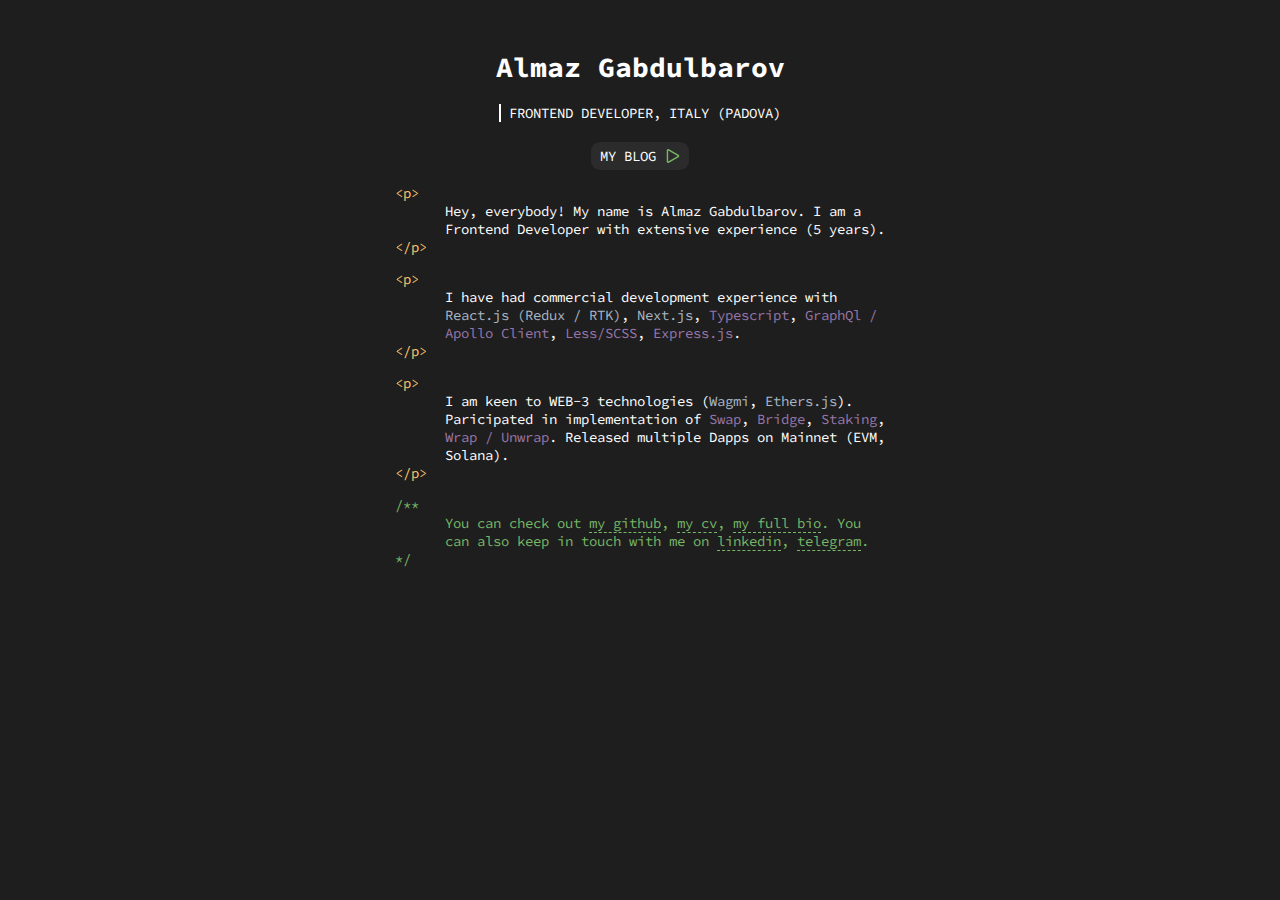
<file: index.html>
<!DOCTYPE html>
<html lang="en">
<head>
    <meta charset="UTF-8">
    <title>Almaz Gabdulbarov</title>
    <link rel="stylesheet" href="index.css">
    <meta name="viewport" content="width=device-width, initial-scale=1.0">

    <link rel="preconnect" href="https://fonts.googleapis.com">
    <link rel="preconnect" href="https://fonts.gstatic.com" crossorigin>
    <link href="https://fonts.googleapis.com/css2?family=Source+Code+Pro&display=swap" rel="stylesheet">

    <link rel="apple-touch-icon" sizes="57x57" href="/apple-icon-57x57.png">
    <link rel="apple-touch-icon" sizes="60x60" href="/apple-icon-60x60.png">
    <link rel="apple-touch-icon" sizes="72x72" href="/apple-icon-72x72.png">
    <link rel="apple-touch-icon" sizes="76x76" href="/apple-icon-76x76.png">
    <link rel="apple-touch-icon" sizes="114x114" href="/apple-icon-114x114.png">
    <link rel="apple-touch-icon" sizes="120x120" href="/apple-icon-120x120.png">
    <link rel="apple-touch-icon" sizes="144x144" href="/apple-icon-144x144.png">
    <link rel="apple-touch-icon" sizes="152x152" href="/apple-icon-152x152.png">
    <link rel="apple-touch-icon" sizes="180x180" href="/apple-icon-180x180.png">
    <link rel="icon" type="image/png" sizes="192x192"  href="/android-icon-192x192.png">
    <link rel="icon" type="image/png" sizes="32x32" href="/favicon-32x32.png">
    <link rel="icon" type="image/png" sizes="96x96" href="/favicon-96x96.png">
    <link rel="icon" type="image/png" sizes="16x16" href="/favicon-16x16.png">
    <link rel="manifest" href="/manifest.json">
    <meta name="msapplication-TileColor" content="#ffffff">
    <meta name="msapplication-TileImage" content="/ms-icon-144x144.png">
    <meta name="theme-color" content="#ffffff">
</head>
<body>
    <main>
        <h1>
            Almaz Gabdulbarov
        </h1>
        <div class="sub-title">
            FRONTEND DEVELOPER, ITALY (PADOVA)
        </div>
        <a class="nav-item" href="/blog">
            MY BLOG
            <img src="/play-icon.svg" width="14px" height="14px" alt="Play button" />
        </a>
        <section>
            <p>
                <span class="p-tag">&lt;p&gt;</span>
                <br/>
                    Hey, everybody! My name is Almaz Gabdulbarov. I am a Frontend Developer with extensive experience (5 years).
                <br/>
                <span class="p-tag">&lt;/p&gt;</span>
            </p>
            <p>
                <span class="p-tag">&lt;p&gt;</span>
                <br/>
                    I have had commercial development experience with
                <span class="constant-block-primary">React.js (Redux / RTK)</span>,
                <span  class="constant-block-primary">Next.js</span>,
                <span  class="constant-block-secondary">Typescript</span>,
                <span  class="constant-block-secondary">GraphQl / Apollo Client</span>,
                <span  class="constant-block-secondary">Less/SCSS</span>,
                <span  class="constant-block-secondary">Express.js</span>.
                <br/>
                <span class="p-tag">&lt;/p&gt;</span>
            </p>

            <p>
                <span class="p-tag">&lt;p&gt;</span>
                <br/>
                I am keen to WEB-3 technologies (<span class="constant-block-primary">Wagmi</span>,
                <span class="constant-block-primary">Ethers.js</span>).
                Paricipated in implementation of
                <span class="constant-block-secondary">Swap</span>,
                <span class="constant-block-secondary">Bridge</span>,
                <span class="constant-block-secondary">Staking</span>,
                <span class="constant-block-secondary">Wrap / Unwrap</span>. Released multiple Dapps on Mainnet (EVM, Solana).
                <br/>
                <span class="p-tag">&lt;/p&gt;</span>
            </p>

            <p class="comment-block">
                <span class="comment-slash">/**</span>
                <br/>
                    You can check out
                    <a href="https://github.com/gabdulbaroff">my github</a>,
                    <a href="./Almaz_Gabdulbarov_CV.pdf">my cv</a>,
                    <a href="https://github.com/gabdulbaroff">my full bio</a>.
                    You can also keep in touch with me on
                    <a href="https://www.linkedin.com/in/almaz-gabdulbarov-3706bb233/">linkedin</a>,
                    <a href="https://t.me/almazgabdulbarov">telegram</a>.
                <br/>
                <span class="comment-slash">*/</span>
            </p>
        </section>
    </main>
</body>
</html>
</file>
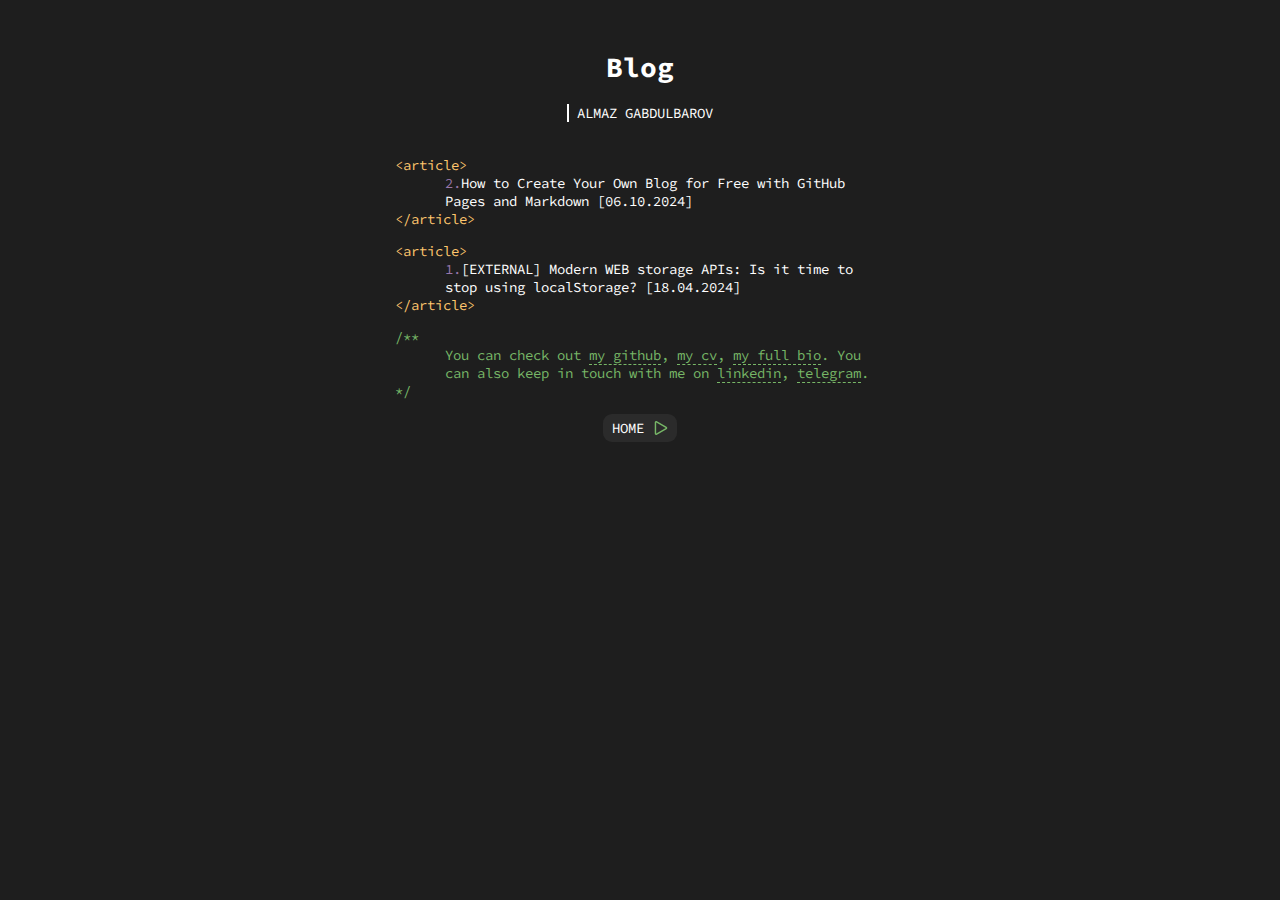
<file: blog.html>
<!DOCTYPE html>
<html lang="en">
<head>
    <meta charset="UTF-8">
    <title>Blog | Almaz Gabdulbarov</title>
    <link rel="stylesheet" href="index.css">
    <meta name="viewport" content="width=device-width, initial-scale=1.0">

    <link rel="preconnect" href="https://fonts.googleapis.com">
    <link rel="preconnect" href="https://fonts.gstatic.com" crossorigin>
    <link href="https://fonts.googleapis.com/css2?family=Source+Code+Pro&display=swap" rel="stylesheet">

    <link rel="apple-touch-icon" sizes="57x57" href="/apple-icon-57x57.png">
    <link rel="apple-touch-icon" sizes="60x60" href="/apple-icon-60x60.png">
    <link rel="apple-touch-icon" sizes="72x72" href="/apple-icon-72x72.png">
    <link rel="apple-touch-icon" sizes="76x76" href="/apple-icon-76x76.png">
    <link rel="apple-touch-icon" sizes="114x114" href="/apple-icon-114x114.png">
    <link rel="apple-touch-icon" sizes="120x120" href="/apple-icon-120x120.png">
    <link rel="apple-touch-icon" sizes="144x144" href="/apple-icon-144x144.png">
    <link rel="apple-touch-icon" sizes="152x152" href="/apple-icon-152x152.png">
    <link rel="apple-touch-icon" sizes="180x180" href="/apple-icon-180x180.png">
    <link rel="icon" type="image/png" sizes="192x192"  href="/android-icon-192x192.png">
    <link rel="icon" type="image/png" sizes="32x32" href="/favicon-32x32.png">
    <link rel="icon" type="image/png" sizes="96x96" href="/favicon-96x96.png">
    <link rel="icon" type="image/png" sizes="16x16" href="/favicon-16x16.png">
    <link rel="manifest" href="/manifest.json">
    <meta name="msapplication-TileColor" content="#ffffff">
    <meta name="msapplication-TileImage" content="/ms-icon-144x144.png">
    <meta name="theme-color" content="#ffffff">
</head>
<body>
<main>
    <h1>
        Blog
    </h1>
    <div class="sub-title">
        ALMAZ GABDULBAROV
    </div>
    <section>
        <a class="article-paragraph" href="https://gabdulbaroff.github.io/blog/how-to-simply-create-own-blog">
            <p>
                <span class="p-tag">&lt;article&gt;</span>
                <br/>
                <span  class="constant-block-tertiary">2.</span>How to Create Your Own Blog for Free with GitHub Pages and Markdown
                [06.10.2024]
                <br/>
                <span class="p-tag">&lt;/article&gt;</span>
            </p>
        </a>

        <a class="article-paragraph" href="https://careers.firstlinesoftware.com/spotlights/modern-web-storage-apis-is-it-time-to-stop-using-localstorage">
            <p>
                <span class="p-tag">&lt;article&gt;</span>
                <br/>
                <span  class="constant-block-tertiary">1.</span>[EXTERNAL] Modern WEB storage APIs: Is it time to stop using localStorage? [18.04.2024]
                <br/>
                <span class="p-tag">&lt;/article&gt;</span>
            </p>
        </a>

        <p class="comment-block">
            <span class="comment-slash">/**</span>
            <br/>
            You can check out
            <a href="https://github.com/gabdulbaroff">my github</a>,
            <a href="./Almaz_Gabdulbarov_CV.pdf">my cv</a>,
            <a href="https://github.com/gabdulbaroff">my full bio</a>.
            You can also keep in touch with me on
            <a href="https://www.linkedin.com/in/almaz-gabdulbarov-3706bb233/">linkedin</a>,
            <a href="https://t.me/almazgabdulbarov">telegram</a>.
            <br/>
            <span class="comment-slash">*/</span>
        </p>
    </section>
    <a class="nav-item" href="/">
        HOME
        <img src="/play-icon.svg" width="14px" height="14px" alt="Play button" />
    </a>
</main>
</body>
</html>
</file>
<file: index.css>
html, body {
    margin: 0;
    padding: 0;
    height: 100%;
    width: 100%;

    background-color: #1E1E1E;
    font-family: 'Source Code Pro', monospace;
    color: white;
    font-size: 14px;
    overflow: auto;
}

header {
    margin: auto;
    max-width: 35rem;
    display: flex;
    flex-direction: column;
    align-items: end;
}

main {
    margin: 30px auto auto;
    max-width: 35rem;
    display: flex;
    flex-direction: column;
    align-items: center;
}

div {
    margin-bottom: 20px;
}

section {
    margin-left: 50px;
}

.p-tag {
    color: #ffc66d;
    margin-left: -50px;
}

.comment-slash {
    margin-left: -50px;
}

.comment-block  {
    color: #77B767;
}

.constant-block-primary {
    color: #A9B7C6;
}

.constant-block-secondary {
    color: #9876aa;
}

.constant-block-tertiary {
    color: #CC7832;
    color: #9876aa;
}

a {
    color: #77B767;
    border-bottom: 1px dashed #77B767;
    cursor: pointer;
    text-decoration: none;
}

a:hover {
    color: green;
}

.sub-title, .blog-sub-title {
    position: relative;
    padding-left: 10px;
}

.sub-title::before, .blog-sub-title:before {
    content: '';
    position: absolute;
    left: 0;
    top: 0;
    bottom: 0;
    width: 2px;
    background-color: white;
    animation: blink 1.5s step-end infinite;
}

.nav-item {
    display: flex;
    align-items: center;
    gap: 10px;

    color: white;
    border-bottom: unset;
    padding: 5px 9px;
    background-color: #2B2B2B;
    border-radius: 9px;
    transition: transform .3s ease-in-out;
}

.article-paragraph {
    opacity: 1 !important;
    color: white;
}

.article-paragraph p {
    color: white;
    transition: transform .3s ease-in-out;
}

.nav-item:hover, .article-paragraph p:hover {
    opacity: 1;
    color: white;
    transform: scale(1.1);
}

@keyframes blink {
    0%, 50% {
        opacity: 1;
    }
    50.01%, 100% {
        opacity: 0;
    }
}

@media only screen and (max-width: 600px) {
    main {
        max-width: 80%;
    }
}
</file>
